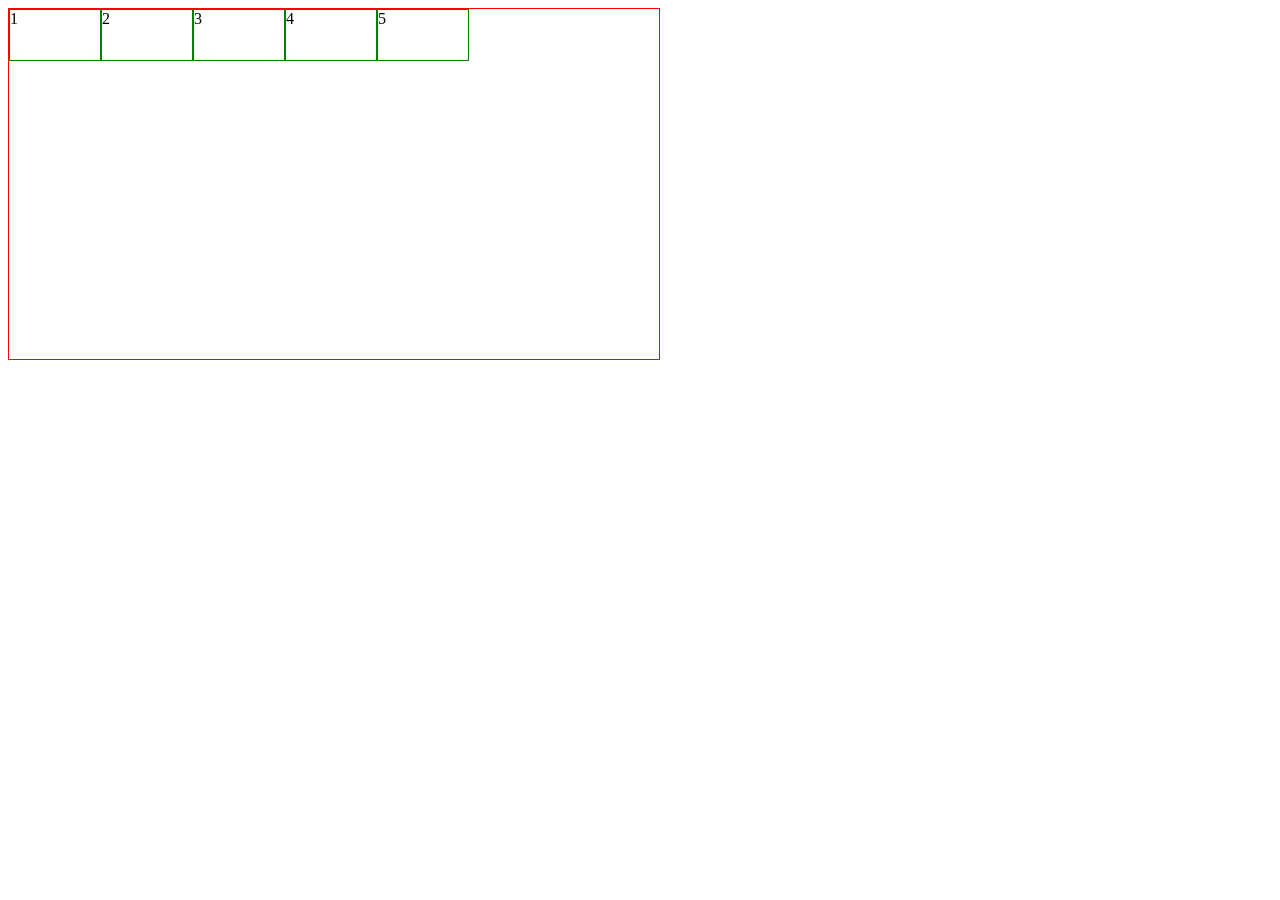
<file: 204/index.html>
<!DOCTYPE html>
<html lang="en">
<head>
    <meta charset="UTF-8">
    <meta name="viewport" content="width=device-width, initial-scale=1.0">
    <title>Document</title>
    <link rel="stylesheet" href="style.css">
</head>
<body>
    <div>
        <div id="c1">1</div>
        <div id="c1">2</div>
        <div id="c1">3</div>
        <div id="c1">4</div>
        <div id="c1">5</div>
    </div>
</body>
</html>
</file>
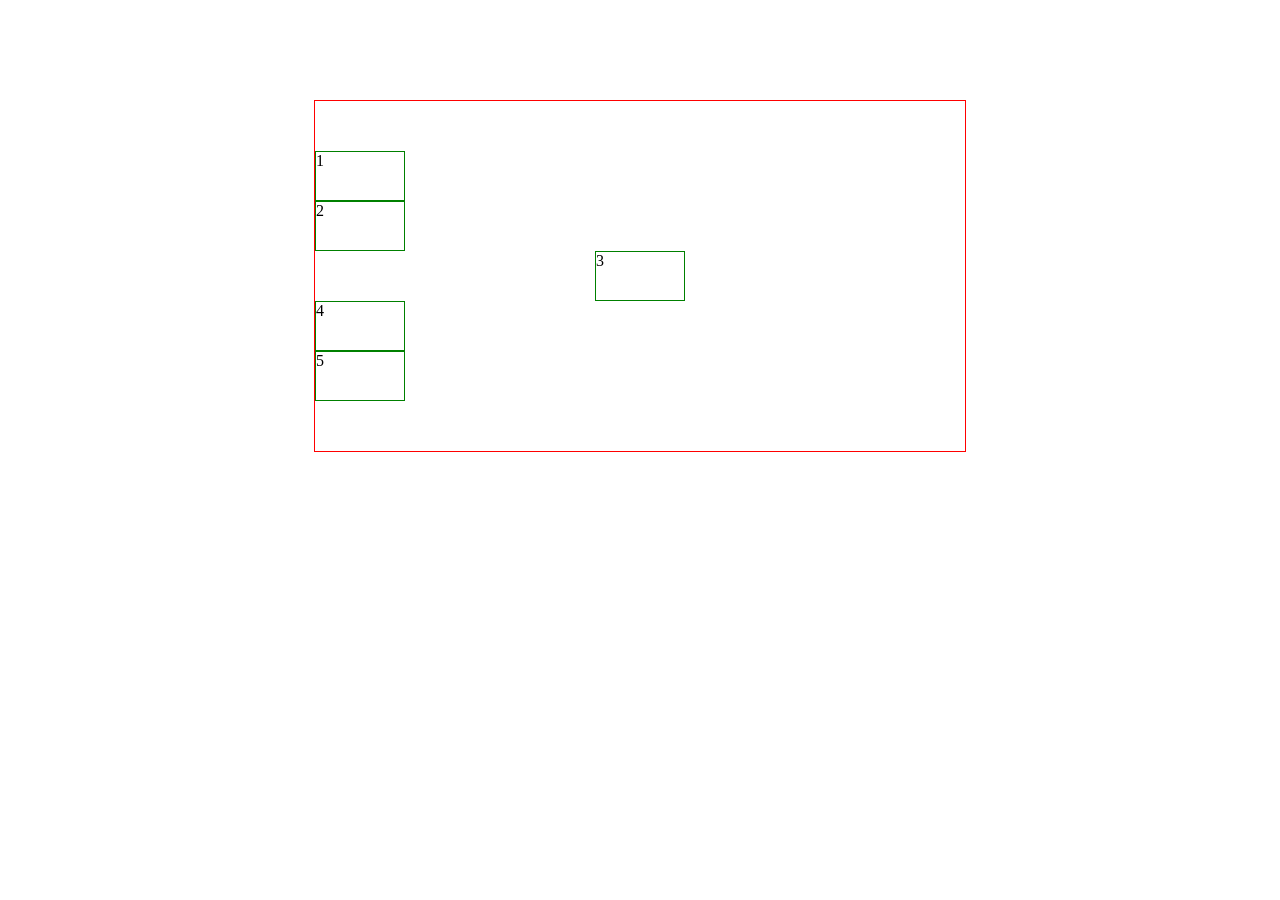
<file: 216/index.html>
<!DOCTYPE html>
<html lang="en">
<head>
    <meta charset="UTF-8">
    <meta name="viewport" content="width=device-width, initial-scale=1.0">
    <title>Document</title>
    <link rel="stylesheet" href="style.css">
</head>
<body>
    <div>
        <div id="c1">1</div>
        <div id="c1">2</div>
        <div id="c3">3</div>
        <div id="c1">4</div>
        <div id="c1">5</div>
    </div>
</body>
</html>
</file>
<file: 204/style.css>
div{
    height: 350px;
    width: 650px;
    border: 1px solid red;
}
#c1{
width: 90px;
height: 50px;
border: 1px solid green;
float: left;
}
</file>
<file: 216/style.css>
div {
    height: 350px;
    width: 650px;
    border: 1px solid red;
    display: flex;
    flex-direction: column;      
    align-items: flex-start;     
    justify-content: center; 
    margin: 100px auto;
}
#c1 {
    width: 90px;             
    height: 50px;           
    border: 1px solid green;
    box-sizing: border-box;
    margin: 0;
    display: flex;
    flex-direction: row-reverse;
    justify-content: flex-end; 
    align-items: flex-start;                  
}
#c3{
    width: 90px;
    height: 50px;
    border: 1px solid green;
    box-sizing: border-box;
    margin: 0;
    display: flex;
    flex-direction: row-reverse;
    justify-content: flex-end;
    align-items: flex-start;
    align-self: center;
}
</file>
